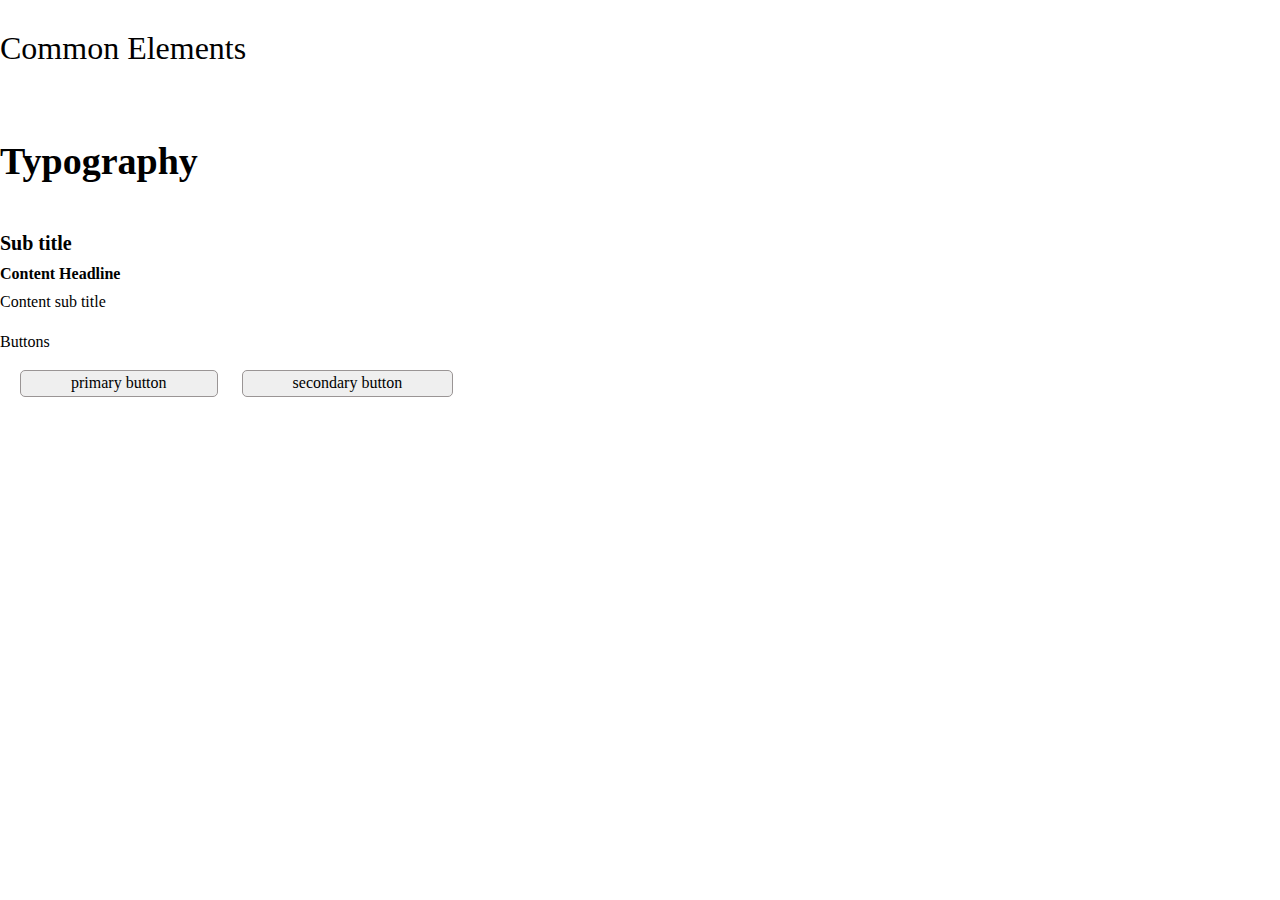
<file: common.html>
<!DOCTYPE html>
<html lang="ko">
<head>
    <meta charset="UTF-8">
    <meta http-equiv="X-UA-Compatible" content="IE=edge">
    <meta name="viewport" content="width=device-width, initial-scale=1.0">
    <link rel="stylesheet" href="https://cdnjs.cloudflare.com/ajax/libs/font-awesome/6.1.1/css/all.min.css" integrity="sha512-KfkfwYDsLkIlwQp6LFnl8zNdLGxu9YAA1QvwINks4PhcElQSvqcyVLLD9aMhXd13uQjoXtEKNosOWaZqXgel0g==" crossorigin="anonymous" referrerpolicy="no-referrer" />
    <link rel="stylesheet" href="https://fonts.googleapis.com/css2?family=Material+Symbols+Outlined:opsz,wght,FILL,GRAD@48,400,0,0" />
    <link rel="stylesheet" href="css/common.css">
    <title>GS건설</title>
</head>
<body>
    <h1>Common Elements</h1>
    <h2 class="main_tt">Typography</h2>
    <h3 class="sub_tt">Sub title</h3>
    <h3 class="content_tt">Content Headline</h3>
    <h3 class="content_sub_tt">Content sub title</h3>

    <h2>Buttons</h2>
    <button class="primary primary_bg btn btn_color">primary button</button>
    <button class="secondary secondary_bg btn btn_color">secondary button</button>

</body>
</html>
</file>
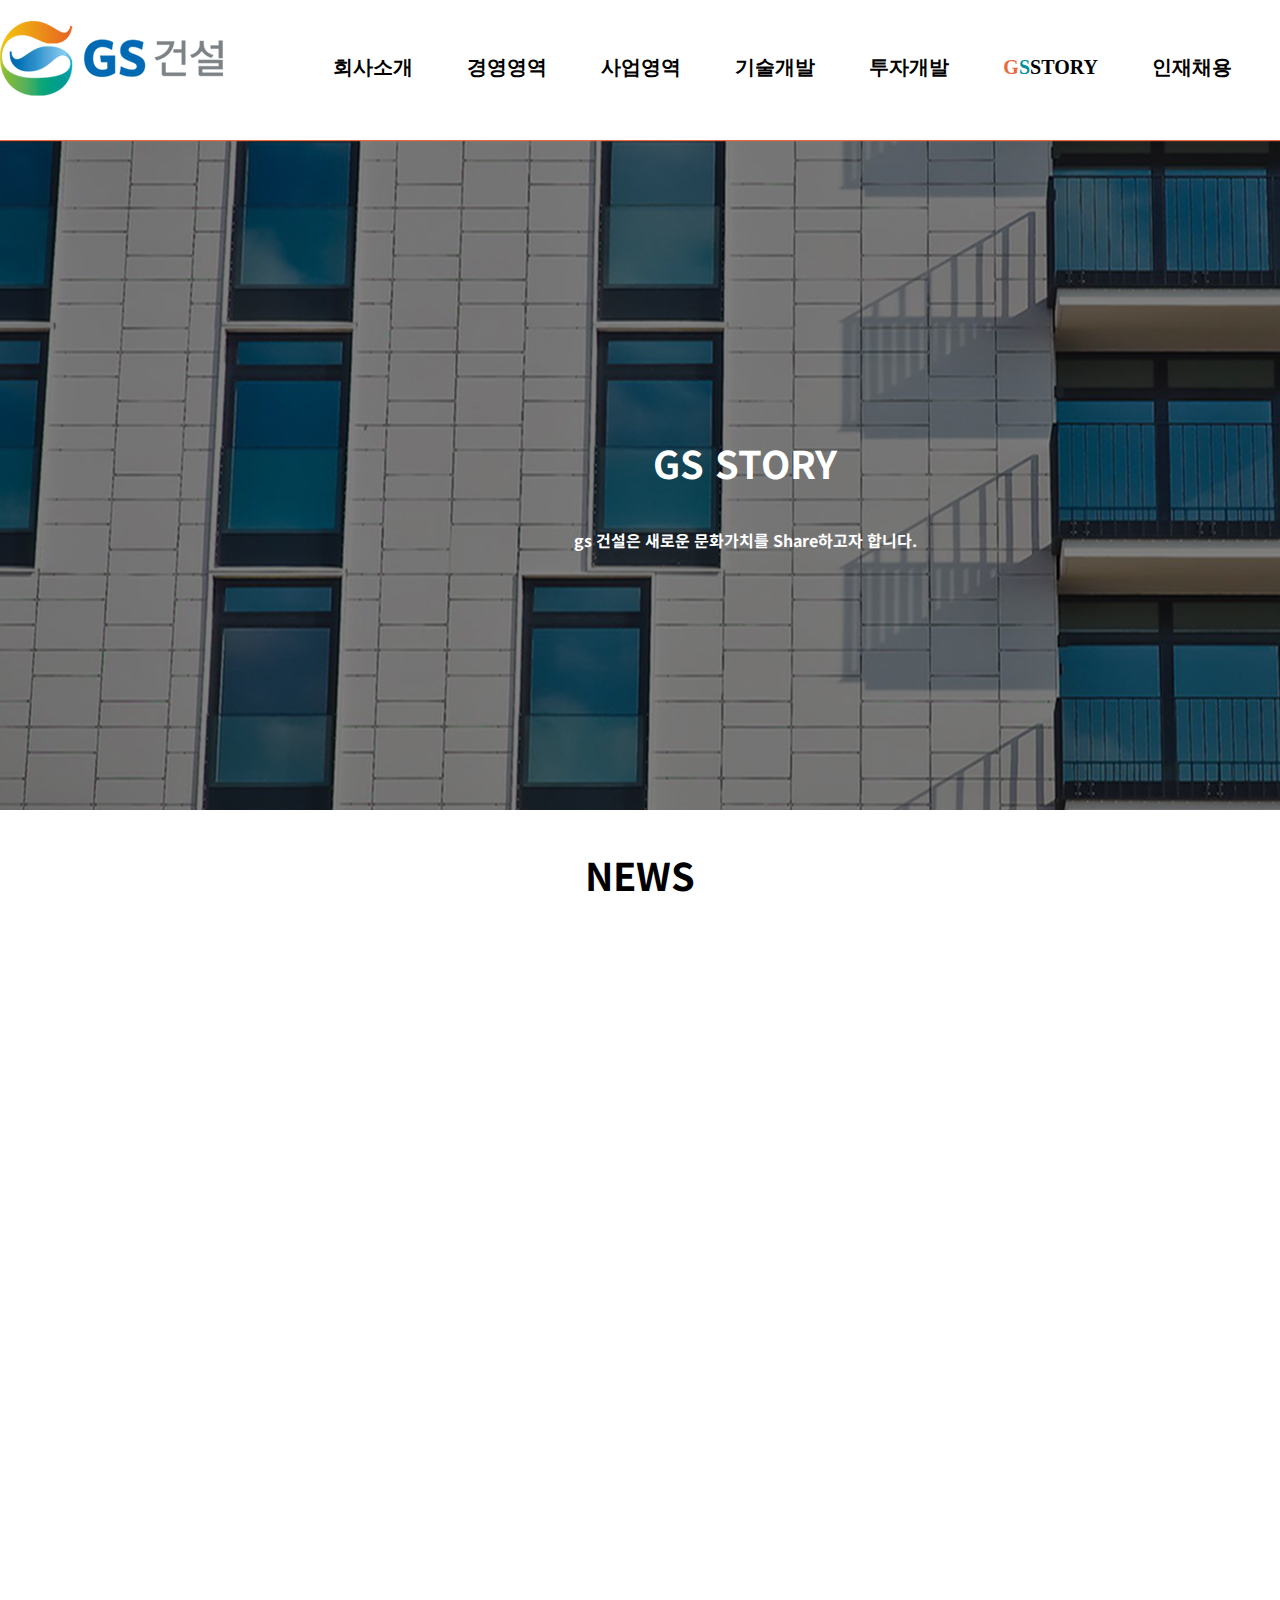
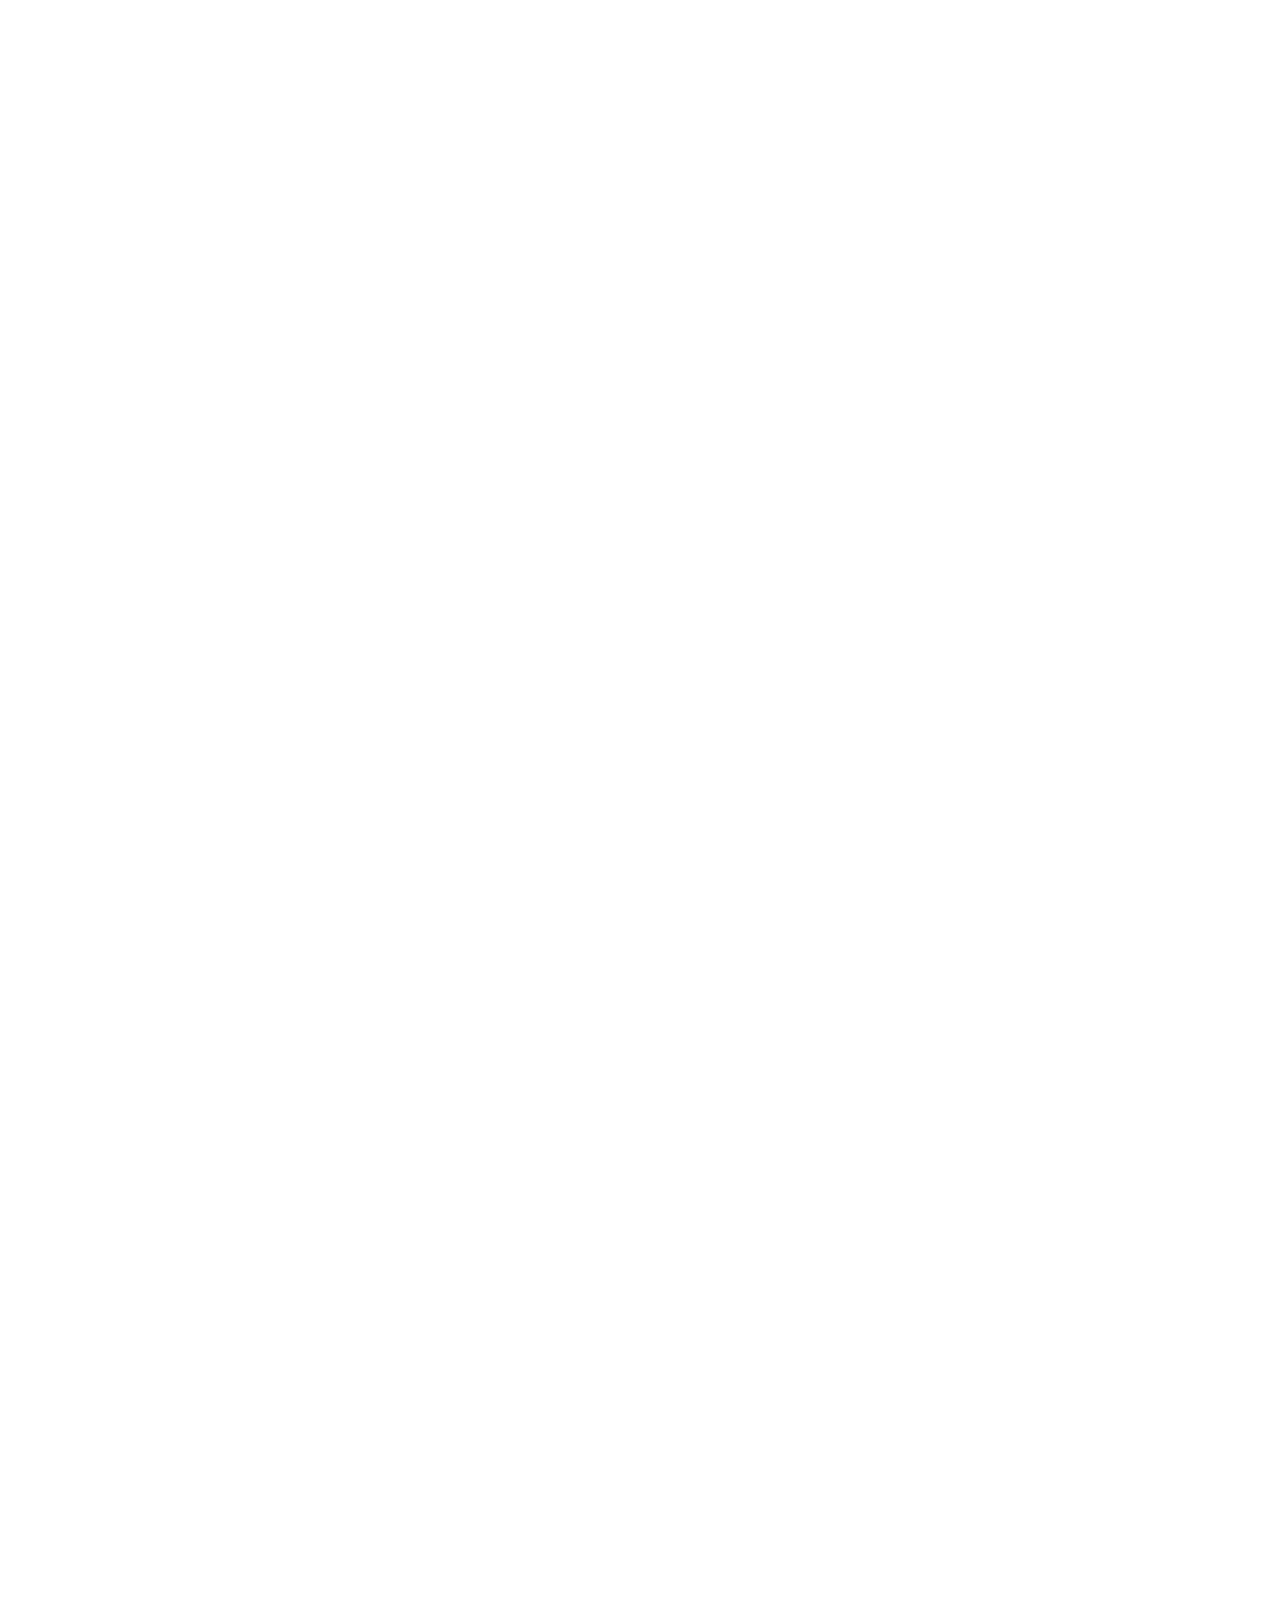
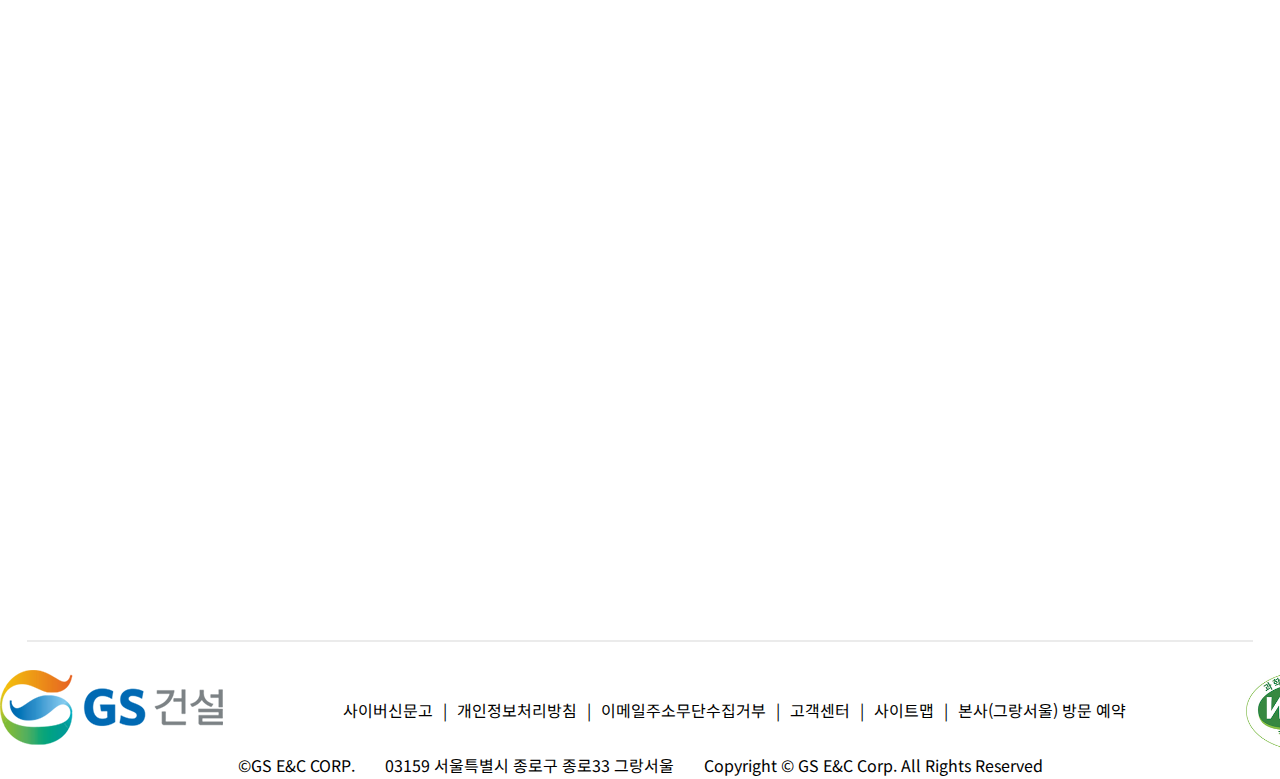
<file: sub_story.html>
<!DOCTYPE html>
<html lang="ko">
<head>
    <meta charset="UTF-8">
    <meta http-equiv="X-UA-Compatible" content="IE=edge">
    <meta name="viewport" content="width=device-width, initial-scale=1.0">
    <title>GS건설</title>
    <link rel="stylesheet" href="https://unpkg.com/swiper@8/swiper-bundle.min.css"/>
    <link rel="stylesheet" href="https://cdnjs.cloudflare.com/ajax/libs/font-awesome/6.1.1/css/all.min.css" integrity="sha512-KfkfwYDsLkIlwQp6LFnl8zNdLGxu9YAA1QvwINks4PhcElQSvqcyVLLD9aMhXd13uQjoXtEKNosOWaZqXgel0g==" crossorigin="anonymous" referrerpolicy="no-referrer" />
    <link rel="stylesheet" href="https://fonts.googleapis.com/css2?family=Material+Symbols+Outlined:opsz,wght,FILL,GRAD@48,400,0,0" />
    <link rel="stylesheet" href="css/aos.css">
    <link rel="stylesheet" href="css/story.css">

    <link rel="apple-touch-icon" sizes="57x57" href="https://hyunjunge.github.io/apple-icon-57x57.png">
    <link rel="apple-touch-icon" sizes="60x60" href="https://hyunjunge.github.io/apple-icon-60x60.png">
    <link rel="apple-touch-icon" sizes="72x72" href="https://hyunjunge.github.io/apple-icon-72x72.png">
    <link rel="apple-touch-icon" sizes="76x76" href="https://hyunjunge.github.io/apple-icon-76x76.png">
    <link rel="apple-touch-icon" sizes="114x114" href="https://hyunjunge.github.io/apple-icon-114x114.png">
    <link rel="apple-touch-icon" sizes="120x120" href="https://hyunjunge.github.io/apple-icon-120x120.png">
    <link rel="apple-touch-icon" sizes="144x144" href="https://hyunjunge.github.io/apple-icon-144x144.png">
    <link rel="apple-touch-icon" sizes="152x152" href="https://hyunjunge.github.io/apple-icon-152x152.png">
    <link rel="apple-touch-icon" sizes="180x180" href="https://hyunjunge.github.io/apple-icon-180x180.png">
    <link rel="icon" type="image/png" sizes="192x192"  href="https://hyunjunge.github.io/android-icon-192x192.png">
    <link rel="icon" type="image/png" sizes="32x32" href="https://hyunjunge.github.io/favicon-32x32.png">
    <link rel="icon" type="image/png" sizes="96x96" href="https://hyunjunge.github.io/favicon-96x96.png">
    <link rel="icon" type="image/png" sizes="16x16" href="https://hyunjunge.github.io/favicon-16x16.png">
    <link rel="manifest" href="https://hyunjunge.github.io/manifest.json">
    <meta name="msapplication-TileColor" content="#ffffff">
    <meta name="msapplication-TileImage" content="https://hyunjunge.github.io/ms-icon-144x144.png">
    <meta name="theme-color" content="#ffffff">

    
</head>
<body>
    <header class="sub_header_top" id="top">
        <div class="container">
            <button class="category_list aside_button "><span class="material-symbols-outlined ">menu</span></button>
            <h1 class="sub_logo"><a href="index.html"><img src="/image/logo/logo_hover.png" alt="GS건설로고"></a></h1>
            <nav class="sub_menu">
                <ul>
                    <li><a href="#" class="sub_tt">회사소개</a>
                        <ul>
                            <li><a href="">ceo 인사말</a></li>
                            <li><a href="">경영이념과 가치</a></li>
                            <li><a href="">연혁</a></li>
                            <li><a href="">수상실적</a></li>
                            <li><a href="">조직도</a></li>
                            <li><a href="">해외지사/법인현황</a></li>
                            <li><a href="">오시는길</a></li>
                        </ul>
                    </li>
                    <li><a href="#" class="sub_tt">경영영역</a>
                        <ul>
                            <li><a href="">지속가능경영</a></li>
                            <li><a href="">공정거래자율준수</a></li>
                            <li><a href="">품질경영</a></li>
                            <li><a href="">안전보건경영</a></li>
                            <li><a href="">환경경영</a></li>
                            <li><a href="">윤리경영</a></li>
                            <li><a href="">동반성장</a></li>
                            <li><a href="">사회공헌</a></li>
                        </ul>
                    </li>
                    <li><a href="#" class="sub_tt">사업영역</a>
                        <ul>
                            <li><a href="">플랜트 사업</a></li>
                            <li><a href="">전력 사업</a></li>
                            <li><a href="">건축 사업</a></li>
                            <li><a href="">인프라 사업</a></li>
                            <li><a href="">레저 사업</a></li>
                        </ul>
                    </li>
                    <li><a href="#" class="sub_tt">기술개발</a>
                        <ul>
                            <li><a href="">기술전략</a></li>
                            <li><a href="">보유기술</a></li>
                            <li><a href="">연구시설</a></li>
                        </ul>
                    </li>
                    <li><a href="sub_stock.html" class="sub_tt">투자개발</a>
                        <ul>
                            <li><a href="">경영 정보</a></li>
                            <li><a href="">공시 정보</a></li>
                            <li><a href="">주가 정보</a></li>
                            <li><a href="">재무 정보</a></li>
                            <li><a href="">IR Activity</a></li>
                            <li><a href="">기업탐방</a></li>
                        </ul>
                    </li>
                    <li><a href="sub_story.html" class="sub_tt ttf"><span class="color1">g</span><span class="color2">s</span>story</a>
                        <ul class="sub_img">
                            <li><img src="image/main/mainmenu-img1.png" alt=""></li>
                            <li><img src="image/main/mainmenu-img2.png" alt=""></li>
                        </ul>
                    </li>
                    <li><a href="sub_recruit.html" class="sub_tt">인재채용</a></li>
                </ul>
            </nav>
            <div>
                <ul class="service_menu">
                    <li><a href="#" class="sub_tt">고객센터</a></li>
                    <li><a href="#" class="sub_tt">|</a></li>
                    <li><a href="#" class="sub_tt ttf color1">eng</a></li>
                </ul>
            </div>
        </div>
    </header>
    <main class="sub">
        <div class="story_banner">
            <div class="sub_banner container">
                <h2 class="main_tt ttf white_cr">gs story</h2>
                <p class="content_tt white_cr">gs 건설은 새로운 문화가치를 Share하고자 합니다.</p>
            </div>
        </div>
        <section class="news">
            <h2 class="main_tt ttf">news</h2>
            <div class="news_list container">
                <ul>
                    <li class="list1">
                        <img src="/image/story/news1.png" alt="뉴스이미지" data-aos="fade-right">
                        <ul data-aos="fade-left">
                            <h3 class="sub_tt">GS건설 자회사 엘리먼츠 유럽, 영국 런던에 고층 모듈러 호텔 수주</h3>
                            <li>&diams; 영국 런던 시내에 23층 규모의 오피스 호텔 시공계약…약 620억원 규모</li>
                            <li>&diams; 상부 17개층 호텔 유닛 전체 철골 모듈로 제작 설치 시공</li>
                            <li>&diams; GS건설, 글로벌 네트워크 활용한 친환경 모듈러 사업으로 신사업 강화</li>
                        </ul>
                    </li>
                    <li class="list2">
                        <img src="/image/story/news2.png" alt="뉴스이미지" data-aos="fade-left">
                        <ul data-aos="fade-right">
                            <h3 class="sub_tt">GS건설, 독일 ‘iF 디자인 어워드 2022' 에서 2개 부문 수상</h3>
                            <li>&diams; 건축부문 ‘과천자이 티하우스 스톤클라우드’, 제품부문 ‘자이스케이프-파고라’ 수상</li>
                            <li>&diams; 건축부문에서는 국내건설사 유일하게 건축물 일부요소가 아닌 건축물 자체로 받아 주목</li>
                        </ul>
                    </li>
                    <li class="list3">
                        <img src="/image/story/news3.png" alt="뉴스이미지" data-aos="fade-right">
                        <ul data-aos="fade-left">
                            <h3 class="sub_tt">GS건설, 세계 최고 바이오디젤 생산설비 표준 모듈화 나선다.</h3>
                            <li>&diams; 덴마크 할도톱소(HALDOR TOPSOE)와 바이오디젤 생산설비 표준모듈화를 위한 MOU체결</li>
                            <li>&diams; GS건설이 할도톱소의 세계 최고 바이오디젤 핵심 공정을 모듈화해 세계시장 동반 진출</li>
                            <li>&diams; 수소플랜트에 이어 바이오디젤까지...신재생에너지 모듈화의 선두주자로 자리매김</li>
                        </ul>
                    </li>
                    <li class="list4">
                        <img src="/image/story/news4.png" alt="뉴스이미지" data-aos="fade-left">
                        <ul data-aos="fade-right">
                            <h3 class="sub_tt">GS건설, 신세계푸드와 친환경 연어 대중화를 위한 양해각서 체결</h3>
                            <li>&diams; GS건설이 민간투자자로 참여한 ‘부산 스마트양식시설’에서 생산될 연어 유통에 대한<br/> 상호협력 양해각서(MOU) 체결</li>
                            <li>&diams; GS건설 수처리 기술력과 신세계푸드의 유통 인프라가 만나 친환경 연어 대중화</li>
                            <li>&diams; 향후 테스트베드에서 익힌 노하우를 바탕으로 사업 확장 기대</li>
                        </ul>
                    </li>
                </ul>
            </div>
            <div class="swiper news_slide container">
                <ul class="swiper-wrapper">
                    <li class="swiper-slide list1">
                        <img src="/image/story/news1.png" alt="뉴스이미지" data-aos="fade-right">
                        <ul data-aos="fade-left">
                            <h3 class="sub_tt">GS건설 자회사 엘리먼츠 유럽,<br> 영국 런던에 고층 모듈러 호텔 수주</h3>
                            <li class="content_tt">&diams; 영국 런던 시내에 23층 규모의 오피스 호텔 시공계약…<br>약 620억원 규모</li>
                            <li class="content_tt">&diams; 상부 17개층 호텔 유닛 전체 철골 모듈로 제작 설치 시공</li>
                            <li class="content_tt">&diams; GS건설, 글로벌 네트워크 활용한 친환경 모듈러 사업으로 <br>신사업 강화</li>
                        </ul>
                    </li>
                    <li class="swiper-slide list2">
                        <img src="/image/story/news2.png" alt="뉴스이미지" data-aos="fade-left">
                        <ul data-aos="fade-right">
                            <h3 class="sub_tt">GS건설, 독일 <br>‘iF 디자인 어워드 2022' 에서 2개 부문 수상</h3>
                            <li class="content_tt">&diams; 건축부문 ‘과천자이 티하우스 스톤클라우드’,제품부문<br> ‘자이스케이프-파고라’ 수상</li>
                            <li class="content_tt">&diams; 건축부문에서는 국내건설사 유일하게 건축물 일부요소가 아닌<br>  건축물 자체로 받아 주목</li>
                        </ul>
                    </li>
                    <li class="swiper-slide list3">
                        <img src="/image/story/news3.png" alt="뉴스이미지" data-aos="fade-right">
                        <ul data-aos="fade-left">
                            <h3 class="sub_tt">GS건설, 세계 최고 바이오디젤<br>생산설비 표준 모듈화 나선다.</h3>
                            <li class="content_tt">&diams; 덴마크 할도톱소(HALDOR TOPSOE)와 바이오디젤 생산설비 <br>표준모듈화를 위한 MOU체결</li>
                            <li class="content_tt">&diams; GS건설이 할도톱소의 세계 최고 바이오디젤 핵심 공정을 모듈화해 <br>세계시장 동반 진출</li>
                            <li class="content_tt">&diams; 수소플랜트에 이어 바이오디젤까지... <br>신재생에너지 모듈화의 선두주자로 자리매김</li>
                        </ul>
                    </li>
                    <li class="swiper-slide list4">
                        <img src="/image/story/news4.png" alt="뉴스이미지" data-aos="fade-left">
                        <ul data-aos="fade-right">
                            <h3 class="sub_tt">GS건설, 신세계푸드와 친환경<br>연어 대중화를 위한 양해각서 체결</h3>
                            <li class="content_tt">&diams; GS건설이 민간투자자로 참여한<br> ‘부산 스마트양식시설’에서 생산될 연어 유통에 대한<br/> 상호협력 양해각서(MOU) 체결</li>
                            <li class="content_tt">&diams; GS건설 수처리 기술력과 신세계푸드의 유통 인프라가 만나<br> 친환경 연어 대중화</li>
                            <li class="content_tt">&diams; 향후 테스트베드에서 익힌 노하우를 바탕으로 사업 확장 기대</li>
                        </ul>
                    </li>
                </ul>
                <div class="controls news_controls">
                    <a href=""><span class="swiper-button-prev sprite prev">prev</a></span>
                    <a href=""><span class="swiper-button-next sprite next">next</a></span>
                </div>
            </div>
        </section>
        <section class="modal_video" data-aos="fade-up">
            <h2 class="main_tt ttf">video</h2>
            <div class="swiper video_list container">
                <div class="swiper-wrapper">
                    <div class="swiper-slide">
                        <a href="#video1" class="fresco"><img src="image/story/video1.png" alt=""></a>
                        <h3 class="sub_tt">GS건설 2021 홍보영상</h3>
                        <div class="video_wrapper" id="video1" >
                            <iframe width="560" height="315" src="https://www.youtube.com/embed/aW_YZ4CZhbw?controls=0" title="YouTube video player"  allow="accelerometer; autoplay; clipboard-write; encrypted-media; gyroscope; picture-in-picture" allowfullscreen></iframe>
                        </div>
                    </div>
                    <div class="swiper-slide ">
                        <a href="#video2"><img src="image/story/video2.png" alt=""></a>
                        <h3 class="sub_tt">GS건설 2021 실적소개</h3>
                        <div class="video_wrapper" id="video2">
                            <iframe width="560" height="315" src="https://www.youtube.com/embed/UOAXfNnN9Cs?controls=0" title="YouTube video player" allow="accelerometer; autoplay; clipboard-write; encrypted-media; gyroscope; picture-in-picture" allowfullscreen></iframe>
                        </div>
                    </div>
                    <div class="swiper-slide ">
                        <a href="#video3"><img src="image/story/video3.png" alt=""></a>
                        <h3 class="sub_tt">그랑서울 음악공연, 머물다</h3>
                        <div class="video_wrapper" id="video3">
                            <iframe width="560" height="315" src="https://www.youtube.com/embed/uOtz3gsQy9w?controls=0" title="YouTube video player" allow="accelerometer; autoplay; clipboard-write; encrypted-media; gyroscope; picture-in-picture" allowfullscreen></iframe>
                        </div>
                    </div>
                    <div class="swiper-slide">
                        <a href="#video4"><img src="image/story/video4.png" alt=""></a>
                        <h3 class="sub_tt">1회 GS건설 HACKATHON</h3>
                        <div class="video_wrapper" id="video4">
                            <iframe width="560" height="315" src="https://www.youtube.com/embed/UWyiMluO0Fo" title="YouTube video player" allow="accelerometer; autoplay; clipboard-write; encrypted-media; gyroscope; picture-in-picture" allowfullscreen></iframe>
                        </div>
                    </div>
                    <div class="swiper-slide">
                        <a href="#video5"><img src="image/story/video5.png" alt=""></a>
                        <h3 class="sub_tt">즉문즉답, 2021 신입사원에게 묻다!</h3>
                        <div class="video_wrapper" id="video5">
                            <iframe width="560" height="315" src="https://www.youtube.com/embed/JJ5zE-cbss8?controls=0" title="YouTube video player" allow="accelerometer; autoplay; clipboard-write; encrypted-media; gyroscope; picture-in-picture" allowfullscreen></iframe>
                        </div>
                    </div>
                    <div class="swiper-slide">
                        <a href="#video6"><img src="image/story/video6.png" alt=""></a>
                        <h3 class="sub_tt">[현장스케치] 서울문산고속도로</h3>
                        <div class="video_wrapper" id="video6">
                            <iframe width="560" height="315" src="https://www.youtube.com/embed/T67RfirzNyM?controls=0" title="YouTube video player" allow="accelerometer; autoplay; clipboard-write; encrypted-media; gyroscope; picture-in-picture" allowfullscreen></iframe>
                        </div>
                    </div>
                    <div class="swiper-slide">
                       <a href="#video7"><img src="image/story/video7.png" alt=""></a>
                        <h3 class="sub_tt">[현장스케치] MFC Project</h3>
                        <div class="video_wrapper" id="video7">
                            <iframe width="560" height="315" src="https://www.youtube.com/embed/T67RfirzNyM?controls=0" title="YouTube video player" allow="accelerometer; autoplay; clipboard-write; encrypted-media; gyroscope; picture-in-picture" allowfullscreen></iframe>
                        </div>
                    </div>
                    <div class="swiper-slide">
                        <a href="#video8"><img src="image/story/video8.png" alt=""></a>
                        <h3 class="sub_tt">[현장스케치] 안전혁신학교</h3>
                        <div class="video_wrapper" id="video8">
                            <iframe width="560" height="315" src="https://www.youtube.com/embed/QGQwJfklIvE?controls=0" title="YouTube video player" allow="accelerometer; autoplay; clipboard-write; encrypted-media; gyroscope; picture-in-picture" allowfullscreen></iframe>
                        </div>
                    </div>
                </div>
                <div class="controls video_control">
                    <a href=""><span class="swiper-button-prev sprite prev">prev</a></span>
                    <a href=""><span class="swiper-button-next sprite next">next</a></span>
                </div>
            </div>
        </section>
        <section class="map" data-aos="fade-up">
            <div class="container">
                <div id="map"></div>
                    <!-- 이미지 넣어두고 map_api 마지막에 연동하기 -->
                <div class="map_view">
                    <table>
                        <h2 class="sub_tt ttf">gallery 시선 오시는길</h2>
                        <tbody>
                            <tr>
                                <th scope="row" class="content_tt">위치</th>
                                <td class="content_sub_tt">서울특별시 종로구 종로 33 그랑서울<br/>
                                    <em>지번</em> : 서울특별시 종로구 청진동 70</td>
                            </tr>
                            <tr>
                                <th scope="row" class="content_tt">대표전화</th>
                                <td class="content_sub_tt">02-2154-1114</td>
                            </tr>
                            <tr>
                                <th scope="row" class="content_tt">대중교통</th>
                                <td class="content_sub_tt">지하철 1호선 종각역 1번 출구<br/>지하철 5호선 광화문역 4번 출구
                                    <div class="bus_box">
                                        <dl class="bus_list">
                                            <dd class="blue_bus content_sub_tt content_tt"><img src="/image/story/bluebus.png" alt=""> N26, N37, 103, 109, 160, 260, 270, 271, 273, 370, 470,<br/> 720, 721, 101, 150, 408, 601, 710</dd>
                                        </dl>
                                        <dl class="bus">
                                            <dd class="green_bus content_sub_tt content_tt"><img src="/image/story/greenbus.png" alt=""> 1020, 7212</dd>
                                        </dl>
                                    </div>
                                </td>
                            </tr>
                        </tbody>
                    </table>
                </div>
            </div>
        </section>
        <footer class="main_footer">
            <div class="footer_top">
                <div class="container">
                    <p class="footer_logo"><a href="index.html"><img src="/image/logo/logo_hover.png" alt="GS건설푸터로고"></a></p>
                    <ul class="footmenu">
                        <li><a href="#" class="content_sub_tt">사이버신문고</a></li>
                        <li><a href="#" class="content_sub_tt">|</a></li>
                        <li><a href="#" class="content_sub_tt">개인정보처리방침</a></li>
                        <li><a href="#" class="content_sub_tt">|</a></li>
                        <li><a href="#" class="content_sub_tt">이메일주소무단수집거부</a></li>
                        <li><a href="#" class="content_sub_tt">|</a></li>
                        <li><a href="#" class="content_sub_tt">고객센터</a></li>
                        <li><a href="#" class="content_sub_tt">|</a></li>
                        <li><a href="#" class="content_sub_tt">사이트맵</a></li>
                        <li><a href="#" class="content_sub_tt">|</a></li>
                        <li><a href="#" class="content_sub_tt">본사(그랑서울) 방문 예약</a></li>
                    </ul>
                    <div class="footer_md">
                        <img src="/image/main/WA_mark.png" alt="wa품질인증마크">
                        <select name="familysite" id="familysite" >
                            <option value="" class="content_sub_tt">familysite</option>
                            <option value="" class="content_sub_tt">Brand</option>
                            <option value="" class="content_sub_tt">자회사</option>
                            <option value="" class="content_sub_tt">B2B</option>
                            <option value="" class="content_sub_tt">관계사</option>
                            <option value="" class="content_sub_tt">기타</option>
                        </select>
                    </div>
                </div>
            </div>
            <div class="footer_bottom">
                <div class="container">
                    <p class="content_sub_tt">&copy;GS E&amp;C CORP.</p>
                    <address class="content_sub_tt">03159 서울특별시 종로구 종로33 그랑서울
                    </address>
                    <p>Copyright &copy; GS E&C Corp. All Rights Reserved</p>
                </div>
            </div>
        </footer>
    </main>
    <aside>
        <div>
            <button class="aside_button"><span class="material-symbols-outlined">close</span></button>
            <ul class="aside_category">
                <li><a href="#" class="sub_tt">회사소개<span class="material-symbols-outlined">expand_more</span></a>
                    <ul>
                        <li><a href="" >ceo 인사말</a></li>
                        <li><a href="">경영이념과 가치체계</a></li>
                        <li><a href="">연혁</a></li>
                        <li><a href="">수상실적</a></li>
                        <li><a href="">조직도</a></li>
                        <li><a href="">해외지사/법인현황</a></li>
                        <li><a href="">오시는길</a></li>
                    </ul>
                </li>
                <li><a href="#" class="sub_tt">경영영역<span class="material-symbols-outlined">expand_more</span></a>
                    <ul>
                        <li><a href="">지속가능경영</a></li>
                        <li><a href="">공정거래자율준수</a></li>
                        <li><a href="">품질경영</a></li>
                        <li><a href="">안전보건경영</a></li>
                        <li><a href="">환경경영</a></li>
                        <li><a href="">윤리경영</a></li>
                        <li><a href="">동반성장</a></li>
                        <li><a href="">사회공헌</a></li>
                    </ul>
                </li>
                <li><a href="#" class="sub_tt">사업영역<span class="material-symbols-outlined">expand_more</span></a>
                    <ul>
                        <li><a href="">플랜트 사업</a></li>
                        <li><a href="">전력 사업</a></li>
                        <li><a href="">건축 사업</a></li>
                        <li><a href="">인프라 사업</a></li>
                        <li><a href="">레저 사업</a></li>
                    </ul>
                </li>
                <li><a href="#" class="sub_tt">기술개발<span class="material-symbols-outlined">expand_more</span></a>
                    <ul>
                        <li><a href="">기술전략</a></li>
                        <li><a href="">보유기술</a></li>
                        <li><a href="">연구시설</a></li>
                    </ul>
                </li>
                <li><a href="#" class="sub_tt">투자개발<span class="material-symbols-outlined">expand_more</span></a>
                    <ul>
                        <li><a href="">경영 정보</a></li>
                        <li><a href="">공시 정보</a></li>
                        <li><a href="sub_stock.html">주가 정보</a></li>
                        <li><a href="">재무 정보</a></li>
                        <li><a href="">IR Activity</a></li>
                        <li><a href="">기업탐방</a></li>
                    </ul>
                </li>
                <li><a href="sub_story.html" class="sub_tt ttf"><span class="color1">g</span><span class="color2">s</span>story</a>
                    <!-- <ul class="sub_img">
                        <li><img src="image/main/mainmenu-img1.png" alt=""></li>
                        <li><img src="image/main/mainmenu-img2.png" alt=""></li>
                    </ul> -->
                </li>
                <li><a href="sub_recruit.html" class="sub_tt">인재채용</a>
                </li>
            </ul>
        </div>
    </aside>
    <script src="https://code.jquery.com/jquery-3.6.0.min.js"integrity="sha256-/xUj+3OJU5yExlq6GSYGSHk7tPXikynS7ogEvDej/m4="crossorigin="anonymous"></script>
    <script src="https://unpkg.com/swiper@8/swiper-bundle.min.js"></script>
    <script src="//dapi.kakao.com/v2/maps/sdk.js?appkey=bc4eef4953c9b65429e646ee22a75ae5"></script>
    <script src="js/aos.js"></script>
    <script src="js/story.js"></script>
    <script src="js/main.js"></script>

    
   <!-- Global site tag (gtag.js) - Google Analytics -->
    <script async src="https://www.googletagmanager.com/gtag/js?id=G-K55JZDVVJW"></script>
    <script>
    window.dataLayer = window.dataLayer || [];
    function gtag(){dataLayer.push(arguments);}
    gtag('js', new Date());

    gtag('config', 'G-K55JZDVVJW');
    </script>
</body>
</html>
</file>
<file: css/story.css>
@import url(common.css);
.story_banner{
    background: url(../image/story/story_Banner.jpg) no-repeat;
    height: 670px;
}
.news h2{
    text-align: center;
}
.news h3{
    padding: var(--line-height);
}
.news .news_list ul li{
    display: flex;
    gap: 150px;
    justify-content: space-between;
    align-items: center;
    padding-bottom: var(--line-height);
}
.news .news_list ul .list2,.news .news_list ul .list4{
    flex-direction:row-reverse;
}
.modal_video h2{
    text-align: center;
}
.video_list{
    padding-bottom:calc(var(--line-height)*2) ;
}
.video_control span{
    top: 350px;
    width: 26px;
    height: 26px;
}
.video_wrapper{
    position: fixed;
    left: 0;right: 0;bottom: 0;top: 0;
    background: rgba(0,0,0,.5);
    z-index:10;
    display: flex;
    align-items: center;
    justify-content: center;
    visibility: hidden;
    opacity: 0;
    transition:0.3s;
}
.video_wrapper.active{
    opacity: 1;
    visibility: visible;
}
.map{
    padding-top: calc(var(--line-height)*2);
}
#map{
    width:729px;
    height:420px;
}
.map .container{
    padding: var(--line-height);
    display: flex;
    gap: 90px;
}
.map .container table{
    width: 729px;
}
.map .container h2{
    text-align: center;
    border-bottom: 2px solid #000;
}
.map .container tr{
    white-space: nowrap;
    border-bottom: 1px solid #ebebeb;
}
.map .container th{
    text-align: center;
    width: 155px;
    color: var(--main-cr); 
    padding-top:var(--line-height); 
}
.map .container td{
    padding-bottom:var(--line-height); 
}
.news_slide{
    display: none;
}
/*----------------반응형--------------------*/
@media (max-width:960px){
    .story_banner {
        height: 600px;
    }
    .news_list{
        display: none;
    }
    .news_slide{
        display: block;
        text-align: center;
        padding-bottom: 80px;
    }
    .news_slide h3{
        text-align: center;
    }
    .news_slide .swiper-slide li{
        text-align: left;
        margin: 0 20px;
    }
    .news_slide img{
        width: 400px;
    }
    .news_controls span{
        width: 26px;
        height: 26px;
        top: 600px;
    }
    .news_controls .next{
        right: 46%;
    }
    .news_controls .prev{
        left: 46%;
    }
    .video_list img{
        width: 200px;
    }
    .video_list.swiper {
        width: 100%;
    }
    .video_list.swiper-slide {
        text-align: center;
    }
    .video_control span{
        width: 26px;
        height: 26px;
        top: 250px;
    }
    .video_control .next{
        right: 46%;
    }
    .video_control .prev{
        left: 46%;
    }
    .map .container{
        flex-direction: column-reverse;
    }
}
@media (max-width:670px){
    .story_banner {
        height: 450px;
    }
    .news_controls span{
        width: 26px;
        height: 26px;
        top: 680px;
    }
    .news_slide img{
        width: 510px;
    }
    .news_controls .next{
        right: 43%;
    }
    .news_controls .prev{
        left: 43%;
    }
    .news_slide .swiper-slide li{
        margin: 0 50px;
    }
    .video_list.swiper {
        text-align: center;
    }
    .video_control span{
        width: 26px;
        height: 26px;
        top: 280px;
    }
    .video_control .next{
        right: 44%;
    }
    .video_control .prev{
        left: 44%;
    }
    .video_list img{
        width: 250px;
    }
    .map .container tr{
        width: 504px;
    }
    #map{
        width:504px;
        height:420px;
    }
    .map .container table {
        width: 504px;
    }
}
</file>
<file: css/common.css>
@import url(reset.css);
@import url(normalize.css);
@import url('https://fonts.googleapis.com/css2?family=Noto+Sans+KR:wght@400;700&family=Noto+Sans:wght@400;700&display=swap');

:root {
    --font:'Noto Sans KR', sans-serif;
    --body-fz:1rem;
    --line-height:1.7em;
    --main-cr:#eb683b;
    --secondary-cr:#009297;
    --white : #fff;
    --con-width : 1490px;
    --ttf: uppercase;
    --black : #000;
}
*{
    font-family: var(--font);
}
a{
    text-decoration: none;
}
h1,h3,p,a{
    color: black;
    line-height:var(--line-height);
}
h2{
    line-height:calc(var(--line-height)*2);
}
.ttf{
    text-transform: var(--ttf);
}

header{
    text-decoration: none;
    list-style: none;
}
body{
    font-size: var(--body-fz);
    line-height:var(--line-height);
}
.main_tt{
    font-size: 38px;
    font-weight: bold;
}
.sub_tt{
    font-size: 20px;
    font-weight: bold;
}
.content_tt{
    font-weight: bold;
}
.container{
    width: var(--con-width);
    margin:0 auto;
}
.content_sub_tt{
    font-size: 16px;
}
.white_cr{
    color: var(--white);
}
header:hover::after{
    content: '';
    display: block;
    position: absolute;
    top: 120px;
    left: 0;
    right: 0;
}
.sub{
    padding-top: 140px;
}
.sub_img{
    display: flex;
    gap: 10px;
}
.sub_img img{
    padding-top: 20px;
    padding-right: -20px;
}
.category_list{
    display: none;
}
.main_header_top{
    position: absolute;
    z-index: 2;
    left: 0;
    right: 0;
    top: 0;
    height:130px; 
	overflow:hidden;
    border-bottom: 1px solid rgba(255, 255, 255, .3);
    transition:height 0.3s;
}
.main_header_top.active{
    background:linear-gradient(white 60px, rgba(255,255,255,1) 70px);
    position: absolute;
    z-index: 1000;
    left: 0;
    right: 0;
    top: 0;
    height:130px; 
	overflow:hidden;
    border-bottom: 1px solid rgba(255, 255, 255, .3);
}
.sub_header_top{
    background:linear-gradient(white 60px, rgba(255,255,255,1) 60px);
    position: absolute;
    z-index: 1000;
    left: 0;
    right: 0;
    top: 0;
    height:130px;
	overflow:hidden;
    display: block;
    transition:height 0.3s;
}
header > div{
    display: flex;
    justify-content: space-between;
    align-items: center;
    list-style: none;
    transition:left 1s ease-out;
}
header nav{
    display: flex;
    position: relative;
}
header nav > ul{
    display: flex;
    justify-content: space-between;
    position: relative;
}
header .service_menu{
    display: flex;
    gap: 10px;
    justify-content: space-between;
}
header .mc>ul>li>a{
    color: var(--white);
}

header .sub_menu>ul>li>a,header .main_menu>ul>li>a{
    padding: 0 27px;
    /* position: relative; */
}
header nav>ul>li ul{
    position: absolute;
    padding: 50px 50px 0 0;
    white-space:nowrap;
    text-align: center;

}
header nav> ul > li{
    position: relative;
}

 header nav>ul>li:nth-child(3) ul{
    left: 25px;
} 
header nav>ul>li:nth-child(4) ul{
    left: 30px;
    padding-right: 80px;
}
 header nav>ul>li:nth-child(5) ul{
    left: 25px;
} 

header nav>ul>li a:hover {
    color: var(--secondary-cr);
}
header nav> ul > li::after{
    content: '';
}
header nav>ul>li:hover::after{
    position: absolute;
    width: 84px;
    height: 5px;
    top: 35px;
    bottom: 0;
    left: 50%;
    transform:translateX(-50%);
    background: var(--secondary-cr);
}
header nav> ul > li:hover ul{
    background: var(--white);
}
.mc .color1,.color1{
    color: var(--main-cr);
}
.color2{
    color: var(--secondary-cr);
}
.main_footer::before{
    content: '';
    clear: both;
    display: block;
    border: 1px solid #ebebeb;
    margin: var(--line-height);
}
.main_footer .footer_top .container{
    display: flex;
    align-items: center;
    justify-content: space-between;
    gap: 76px;
}
.main_footer .footer_top .container .footmenu{
    display: flex;
    gap: 10px;
    justify-content: center;
    align-items: center;
}
.main_footer .footer_bottom{
    display: flex;
    gap: 30px;
    justify-content: center;
}
.main_footer .footer_md{
    display: flex;
    align-items: center;
    gap: 30px;
}
.footer_md img{
    width: 120px;
    height:80px;
}
.sub .sub_banner{
    text-align: center;
    padding-top:258px;
    animation:fadein .8s forwards;
}
@keyframes fadein{
    from{opacity: 0; transform: translateY(50px);}
    to{opacity: 1;transform: translateY(0);}
}  
.sub_story .sub_banner p{
    padding-top: var(--line-height);
}
.controls .sprite{
    display: block;
    background: url(../image/sprite.png)no-repeat;
    text-indent: -9999em;
}
.btn{
    border: 1px solid #9a9595;
    border-radius: 5px;
    padding: 3px 50px;
    margin-left: 20px;
}   
.btn:first-child{
    margin-left: 0;
}
.basic{
    background: var(--main-cr);
    color: var(--white);
}
.btn:hover{
    background: var(--main-cr);
    color: var(--white);
}
.arrow_up{
    float: right;
    margin-right: 130px;
}
.arrow_up img:hover{
    transform: scale(1.5) translate(0,-8px);
    transition: .2s linear;
}
.arrow_up:after{
    content: '';
    clear: both;
    display: block;
}
address{
    white-space: nowrap;
}
.footer_bottom .container{
    display: flex;
    gap: 30px;
    justify-content: center;
    align-items: center;
}
aside{
    display: none;
}
.controls .next{
    background-position-x: -281px;
    right: 47%;
}
.controls .prev{
    background-position-x: -245px; 
    left: 47%;
}
.controls .next:hover{
    background-position-y: 100%;
}
.controls .prev:hover{
    background-position-y: 100%;
}
/*----------------반응형--------------------*/
@media (max-width:960px){
    .container{
        width:809px;
        margin:0 auto;
    }
    .sub .sub_banner {
        text-align: center;
        padding-top: 248px;
    }
    .main_tt{
        font-size: 25px;
        text-transform:capitalize;
    }
    .sub_tt{
        font-size: 16px;
    }
    .content_tt{
        font-size: 12px;
    }
    .content_sub_tt{
        font-size: 14px;
    }
    header nav{
        display: none;
    }
    .main_header_top .logo{
        display: block;
        margin: 21.5 auto;

    }
    header .category_list{
        color: var(--white);
        font-size: 28px;
        display: block;
    }
    .sub_header_top .category_list{
        color: var(--black);
        font-size: 28px;
        display: block;
    }
    .main_header_top.sticky .category_list{
        color: var(--black);
    }
    .footmenu{
        position: absolute;
        bottom: 40px;
    }
    .main_footer .footer_bottom {
        padding-top: 55px;
    }
    .footer_bottom .container{
        white-space: nowrap;
        gap: 30px;
        justify-content: left;
        align-items: flex-start;
    }
    .footer_md img{
        width: 100px;
        height:60px;
    }
    .footer_logo img{
        width: 180px;
    }
    aside{
        position: fixed;
        width: 100%;
        left:-120%;
        right: 0;
        top: 0;
        bottom: 0;
        background: #fff;    
        z-index:10;
        display: flex;
        flex-direction:column;
        overflow-y: auto;
    }
    button{
        background: none;
        border: none;
    }
    .active aside{
        left: 0;
    }
    body{
        position: relative;
        left:0;
        transition:0.2s ease-in;
    }
    body.active{    
        left: 100%;
        overflow: hidden;
    }
    aside{
        padding-left: 30px;
    }
    aside div{
        padding-top: 50px;
    }
    .aside_category{
        border-bottom:1px solid #F5F5F5;
    }
    .aside_category li{
        line-height: 30px;
        padding-left: 22px;
        border-bottom:1px solid #F5F5F5;
    }
    .aside_category > li{
        position: relative;
    }
    .aside_category > li span.material-symbols-outlined{
        position: absolute;
        right:10%;
        top: 3px;
        color:#9a9595;
        font-size: 22px;
        transition:0.2s;
    }
    .aside_category > li ul{
        display: none;
    }
    .aside_category > li:nth-child(1)>ul{
        display: block;
    }
    .aside_category > li.active span.material-symbols-outlined{
        transform:rotate(180deg);
    }
    .aside_category > li::before{
        content: '';
        display: block;
    }
    .aside_category > li.active::before{
        width: 5px;
        height: 30px;
        position: absolute;
        left: -5px;
        background: var(--secondary-cr);
    }
    .aside_category>li.active>a{
        color: var(--secondary-cr);
    }
}
@media (max-width:670px){
    .container{
        width:504px;
        margin:0 auto;
    }
    .sub .sub_banner {
        text-align: center;
        padding-top: 180px;
    }
    .main_tt{
        font-size: 20px;
    }
    .sub_tt{
        font-size: 15px;
        font-weight: bold;
    }
    .content_tt{
        font-size: 12px;
        font-weight: bold;
    }
    .main_footer .footer_top .container .footmenu{
        bottom: 80px;
        white-space: nowrap;
        flex-wrap: wrap;
        justify-content: left;
        align-items:flex-start
    }
    .main_footer .footer_bottom {
        padding-top: 105px;
    }
    .footer_bottom .container{
        white-space: nowrap;
        gap: 10px;
        flex-wrap: wrap;
    }
}
</file>
